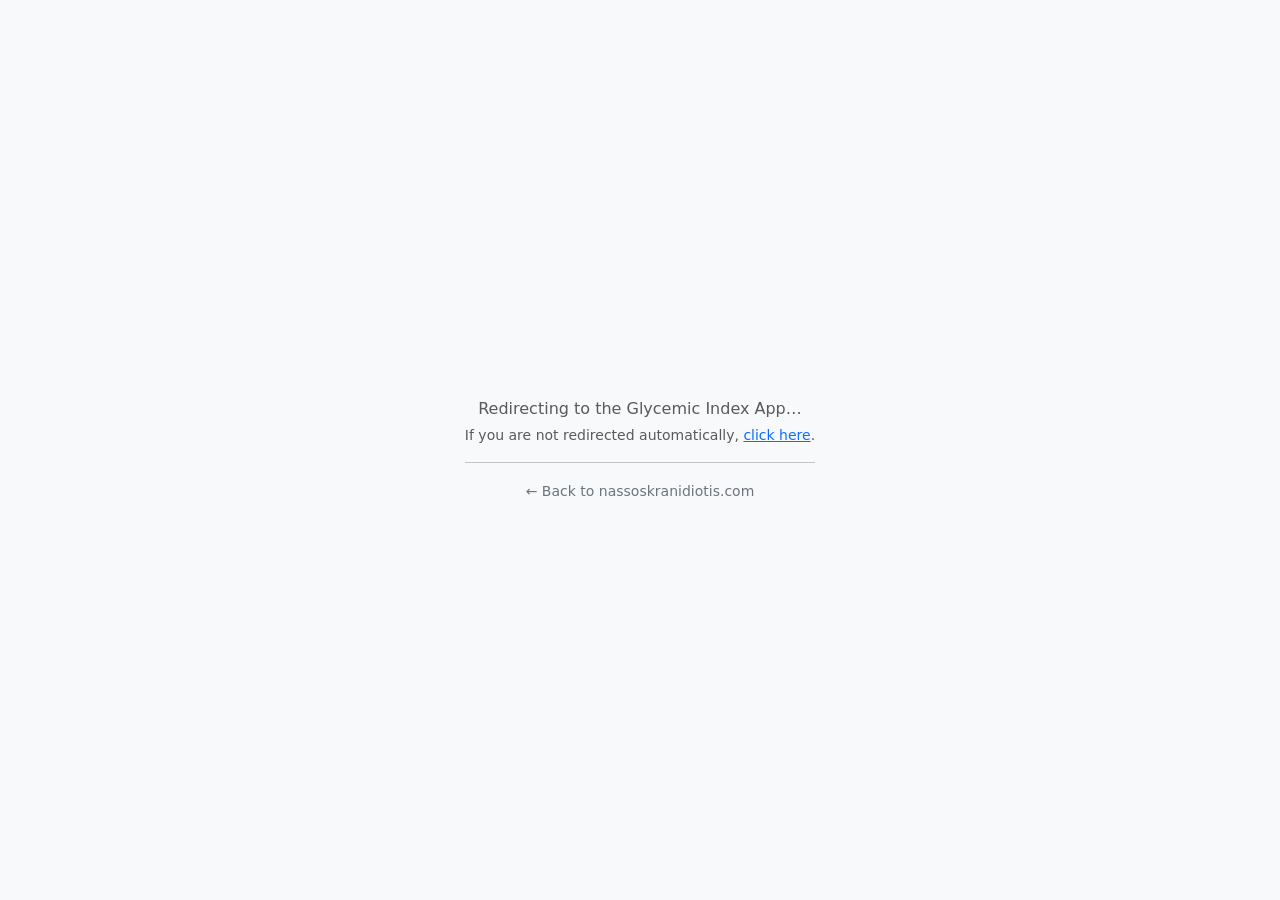
<file: gi/index.html>
<!DOCTYPE html>
<html lang="en">
<head>
  <meta charset="UTF-8" />
  <meta name="viewport" content="width=device-width, initial-scale=1.0" />
  <title>Glycemic Index App – Nassos Kranidiotis</title>
  <meta http-equiv="refresh" content="3;url=https://nassoskranidiotis.github.io/glycemic-index/">
  <link href="https://cdn.jsdelivr.net/npm/bootstrap@5.3.3/dist/css/bootstrap.min.css" rel="stylesheet" />
</head>
<body class="d-flex align-items-center justify-content-center min-vh-100 bg-light">
  <div class="text-center p-4">
    <p class="text-muted mb-1">Redirecting to the Glycemic Index App&hellip;</p>
    <p class="small text-muted">If you are not redirected automatically, <a href="https://nassoskranidiotis.github.io/glycemic-index/">click here</a>.</p>
    <hr class="my-3">
    <a href="https://nassoskranidiotis.com" class="text-decoration-none text-secondary small">&larr; Back to nassoskranidiotis.com</a>
  </div>
</body>
</html>
</file>
